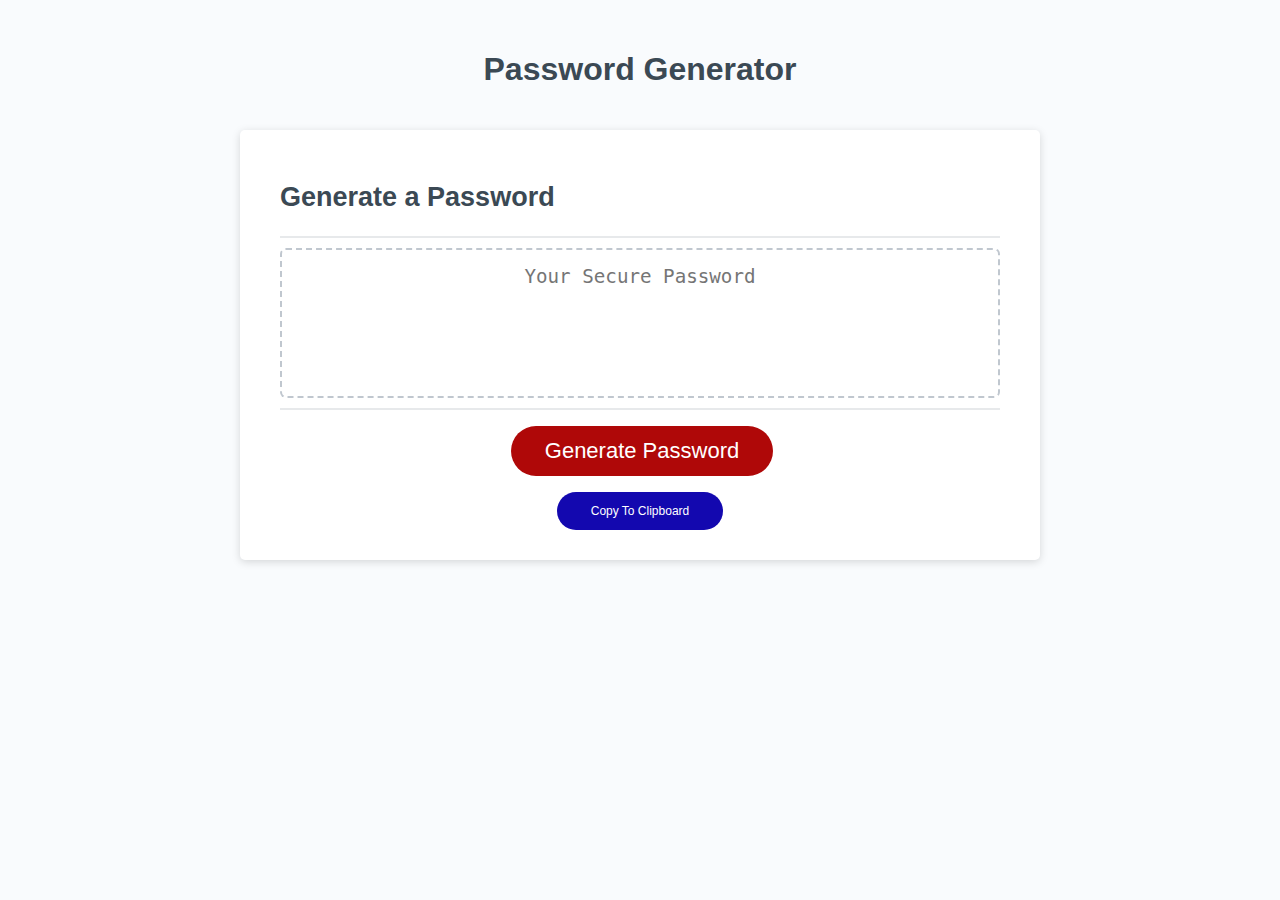
<file: index.html>
<!DOCTYPE html>
<html lang="en">
  <head>
    <meta charset="UTF-8" />
    <meta name="viewport" content="width=device-width, initial-scale=1.0" />
    <meta http-equiv="X-UA-Compatible" content="ie=edge" />
    <title>Password Generator</title>
    <link rel="stylesheet" href="./Assets/style.css" />
  </head>
  <body>
    <div class="wrapper">
      <header>
        <h1>Password Generator</h1>
      </header>
      <div class="card">
        <div class="card-header">
          <h2>Generate a Password</h2>
        </div>
        <div class="card-body">
          <textarea
            readonly
            id="password"
            placeholder="Your Secure Password"
            aria-label="Generated Password"
          ></textarea>
        </div>
        <div class="card-footer">
          <button id="generate" class="btn">Generate Password</button>
          <button id="copy" class="btn2">Copy To Clipboard</button>
        </div>
      </div>
    </div>
    <script src="./Assets/script.js"></script>
  </body>
</html>
</file>
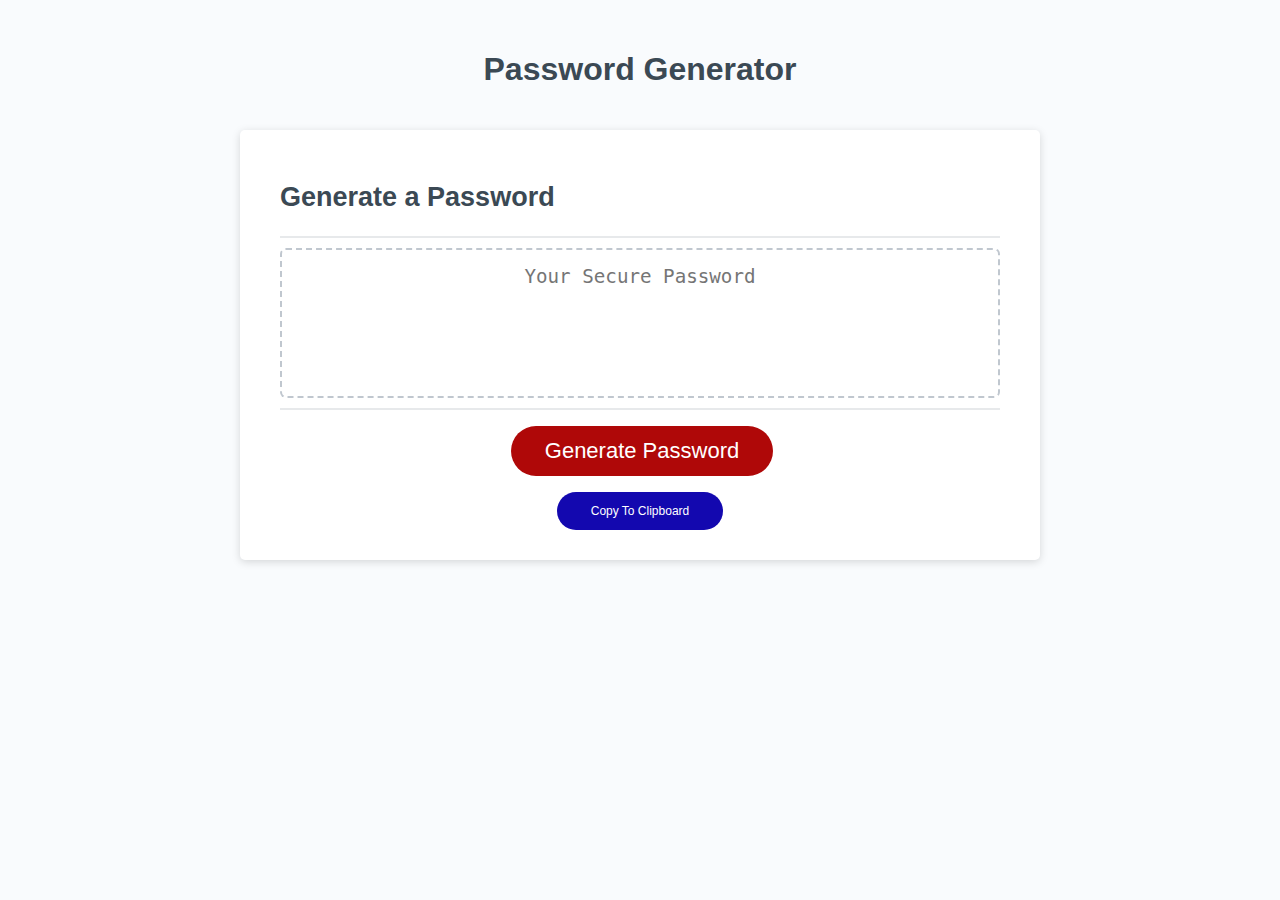
<file: Develop/index.html>
<!DOCTYPE html>
<html lang="en">
  <head>
    <meta charset="UTF-8" />
    <meta name="viewport" content="width=device-width, initial-scale=1.0" />
    <meta http-equiv="X-UA-Compatible" content="ie=edge" />
    <title>Password Generator</title>
    <link rel="stylesheet" href="style.css" />
  </head>
  <body>
    <div class="wrapper">
      <header>
        <h1>Password Generator</h1>
      </header>
      <div class="card">
        <div class="card-header">
          <h2>Generate a Password</h2>
        </div>
        <div class="card-body">
          <textarea
            readonly
            id="password"
            placeholder="Your Secure Password"
            aria-label="Generated Password"
          ></textarea>
        </div>
        <div class="card-footer">
          <button id="generate" class="btn">Generate Password</button>
          <button id="copy" class="btn2">Copy To Clipboard</button>
        </div>
      </div>
    </div>
    <script src="script.js"></script>
  </body>
</html>
</file>
<file: Assets/style.css>
*,
*::before,
*::after {
  box-sizing: border-box;
}

html,
body,
.wrapper {
  height: 100%;
  margin: 0;
  padding: 0;
}

body {
  font-family: sans-serif;
  background-color: #f9fbfd;
}

.wrapper {
  padding-top: 30px;
  padding-left: 20px;
  padding-right: 20px;
}

header {
  text-align: center;
  padding: 20px;
  padding-top: 0px;
  color: hsl(206, 17%, 28%);
}

.card {
  background-color: hsl(0, 0%, 100%);
  border-radius: 5px;
  border-width: 1px;
  box-shadow: rgba(0, 0, 0, 0.15) 0px 2px 8px 0px;
  color: hsl(206, 17%, 28%);
  font-size: 18px;
  margin: 0 auto;
  max-width: 800px;
  padding: 30px 40px;
}

.card-header::after {
  content: " ";
  display: block;
  width: 100%;
  background: #e7e9eb;
  height: 2px;
}

.card-body {
  min-height: 100px;
}

.card-footer {
  display: flex;
  flex-direction: column;
  justify-content: center;
  align-items: center;
  text-align: center;
}

.card-footer::before {
  content: " ";
  display: block;
  width: 100%;
  background: #e7e9eb;
  height: 2px;
}

.card-footer::after {
  content: " ";
  display: block;
  clear: both;
}

.btn {
  border: none;
  background-color: hsl(360, 91%, 36%);
  border-radius: 25px;
  box-shadow: rgba(0, 0, 0, 0.1) 0px 1px 6px 0px rgba(0, 0, 0, 0.2) 0px 1px 1px
    0px;
  color: hsl(0, 0%, 100%);
  display: inline-block;
  font-size: 22px;
  line-height: 22px;
  margin: 16px 16px 16px 20px;
  padding: 14px 34px;
  text-align: center;
  cursor: pointer;
}

.btn2 {
  border: none;
  background-color: hsl(244deg 91% 36%);
  border-radius: 25px;
  box-shadow: rgba(0, 0, 0, 0.1) 0px 1px 6px 0px rgba(0, 0, 0, 0.2) 0px 1px 1px 0px;
  color: hsl(0, 0%, 100%);
  display: inline-block;
  font-size: 12px;
  line-height: 10px;
  /* margin: 16px 16px 16px 20px; */
  padding: 14px 34px;
  text-align: center;
  cursor: pointer;
}

button[disabled] {
  cursor: default;
  background: #c0c7cf;
}

.float-right {
  float: right;
}

#password {
  -webkit-appearance: none;
  -moz-appearance: none;
  appearance: none;
  border: none;
  display: block;
  width: 100%;
  padding-top: 15px;
  padding-left: 15px;
  padding-right: 15px;
  padding-bottom: 85px;
  font-size: 1.2rem;
  text-align: center;
  margin-top: 10px;
  margin-bottom: 10px;
  border: 2px dashed #c0c7cf;
  border-radius: 6px;
  resize: none;
  overflow: hidden;
}

@media (max-width: 690px) {
  .btn {
    font-size: 1rem;
    margin: 16px 0px 0px 0px;
    padding: 10px 15px;
  }

  .btn2 {
    font-size: 1rem;
    margin: 16px 0px 0px 0px;
    padding: 10px 15px;
  }

  #password {
    font-size: 1rem;
  }
}

@media (max-width: 500px) {
  .btn {
    font-size: 0.8rem;
  }

  .btn2 {
    font-size: 0.8rem;
  }
}
</file>
<file: Develop/style.css>
*,
*::before,
*::after {
  box-sizing: border-box;
}

html,
body,
.wrapper {
  height: 100%;
  margin: 0;
  padding: 0;
}

body {
  font-family: sans-serif;
  background-color: #f9fbfd;
}

.wrapper {
  padding-top: 30px;
  padding-left: 20px;
  padding-right: 20px;
}

header {
  text-align: center;
  padding: 20px;
  padding-top: 0px;
  color: hsl(206, 17%, 28%);
}

.card {
  background-color: hsl(0, 0%, 100%);
  border-radius: 5px;
  border-width: 1px;
  box-shadow: rgba(0, 0, 0, 0.15) 0px 2px 8px 0px;
  color: hsl(206, 17%, 28%);
  font-size: 18px;
  margin: 0 auto;
  max-width: 800px;
  padding: 30px 40px;
}

.card-header::after {
  content: " ";
  display: block;
  width: 100%;
  background: #e7e9eb;
  height: 2px;
}

.card-body {
  min-height: 100px;
}

.card-footer {
  display: flex;
  flex-direction: column;
  justify-content: center;
  align-items: center;
  text-align: center;
}

.card-footer::before {
  content: " ";
  display: block;
  width: 100%;
  background: #e7e9eb;
  height: 2px;
}

.card-footer::after {
  content: " ";
  display: block;
  clear: both;
}

.btn {
  border: none;
  background-color: hsl(360, 91%, 36%);
  border-radius: 25px;
  box-shadow: rgba(0, 0, 0, 0.1) 0px 1px 6px 0px rgba(0, 0, 0, 0.2) 0px 1px 1px
    0px;
  color: hsl(0, 0%, 100%);
  display: inline-block;
  font-size: 22px;
  line-height: 22px;
  margin: 16px 16px 16px 20px;
  padding: 14px 34px;
  text-align: center;
  cursor: pointer;
}

.btn2 {
  border: none;
  background-color: hsl(244deg 91% 36%);
  border-radius: 25px;
  box-shadow: rgba(0, 0, 0, 0.1) 0px 1px 6px 0px rgba(0, 0, 0, 0.2) 0px 1px 1px 0px;
  color: hsl(0, 0%, 100%);
  display: inline-block;
  font-size: 12px;
  line-height: 10px;
  /* margin: 16px 16px 16px 20px; */
  padding: 14px 34px;
  text-align: center;
  cursor: pointer;
}

button[disabled] {
  cursor: default;
  background: #c0c7cf;
}

.float-right {
  float: right;
}

#password {
  -webkit-appearance: none;
  -moz-appearance: none;
  appearance: none;
  border: none;
  display: block;
  width: 100%;
  padding-top: 15px;
  padding-left: 15px;
  padding-right: 15px;
  padding-bottom: 85px;
  font-size: 1.2rem;
  text-align: center;
  margin-top: 10px;
  margin-bottom: 10px;
  border: 2px dashed #c0c7cf;
  border-radius: 6px;
  resize: none;
  overflow: hidden;
}

@media (max-width: 690px) {
  .btn {
    font-size: 1rem;
    margin: 16px 0px 0px 0px;
    padding: 10px 15px;
  }

  .btn2 {
    font-size: 1rem;
    margin: 16px 0px 0px 0px;
    padding: 10px 15px;
  }

  #password {
    font-size: 1rem;
  }
}

@media (max-width: 500px) {
  .btn {
    font-size: 0.8rem;
  }

  .btn2 {
    font-size: 0.8rem;
  }
}
</file>
